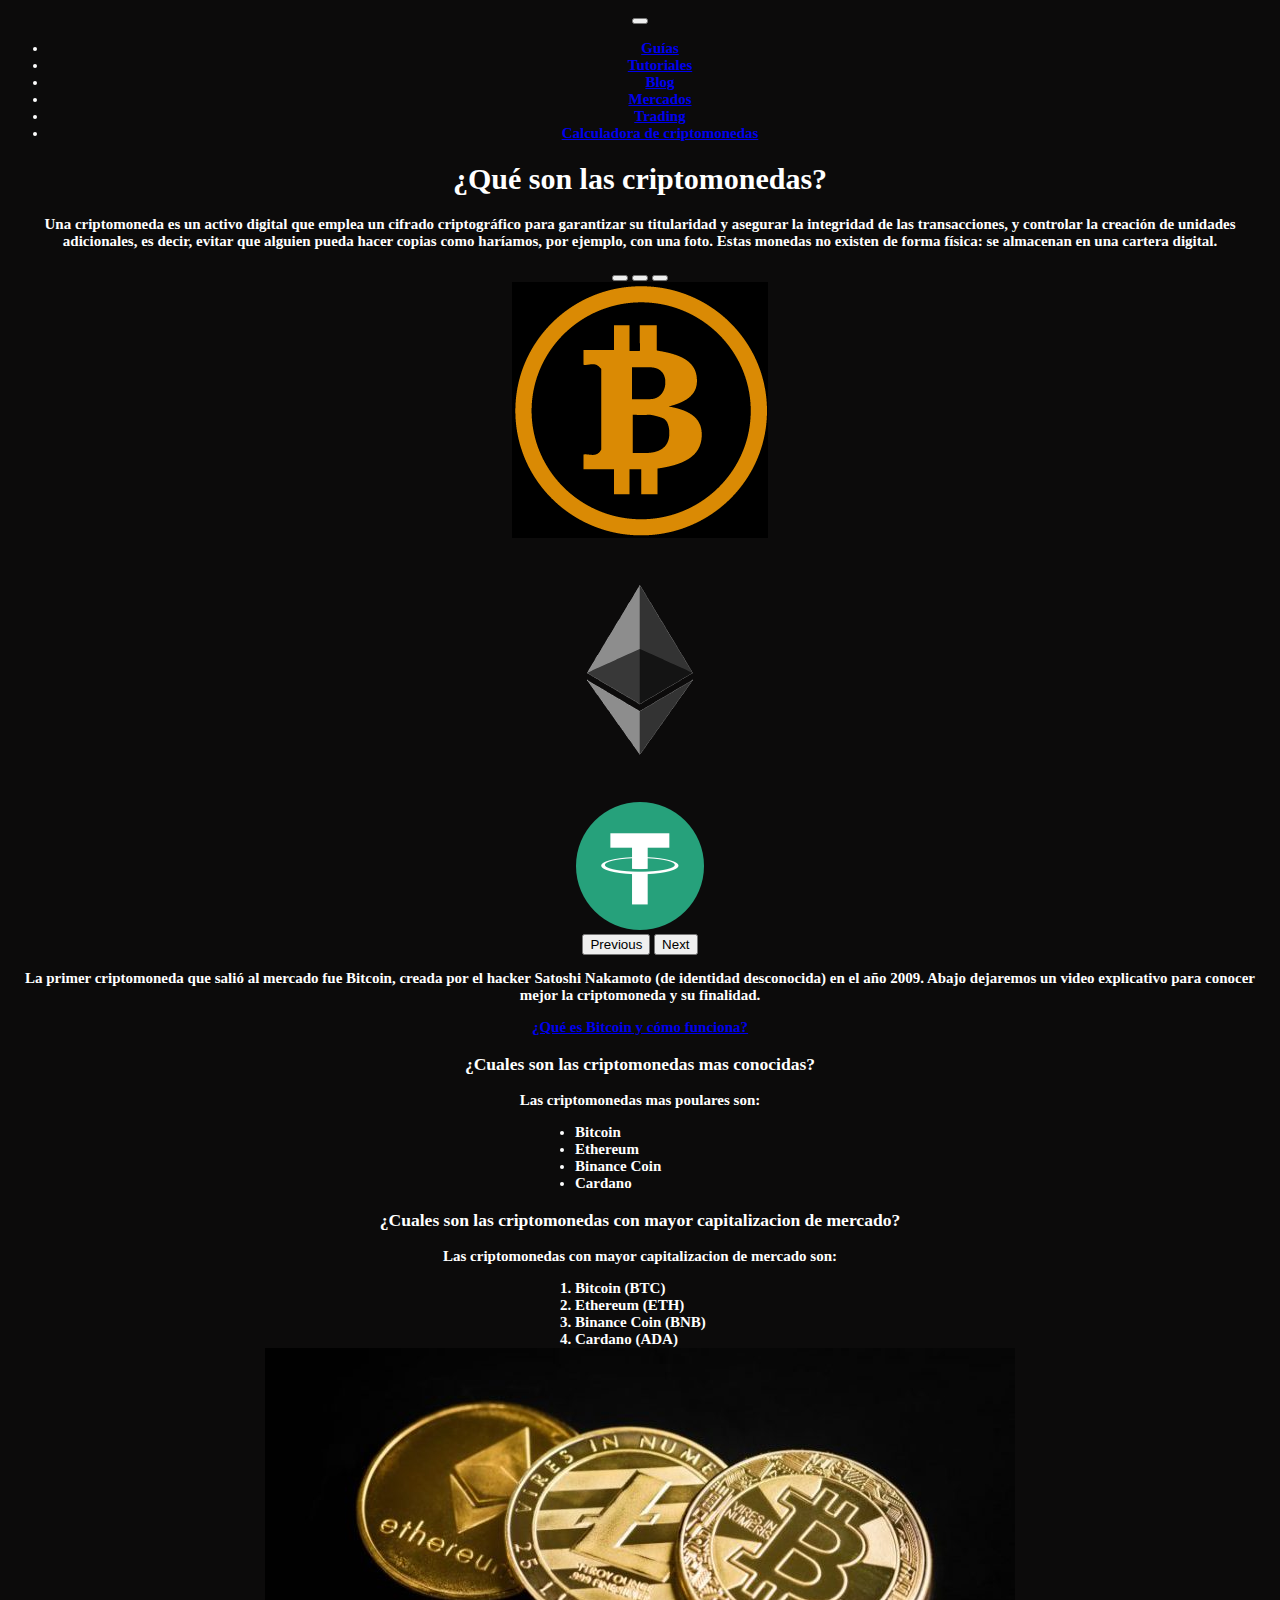
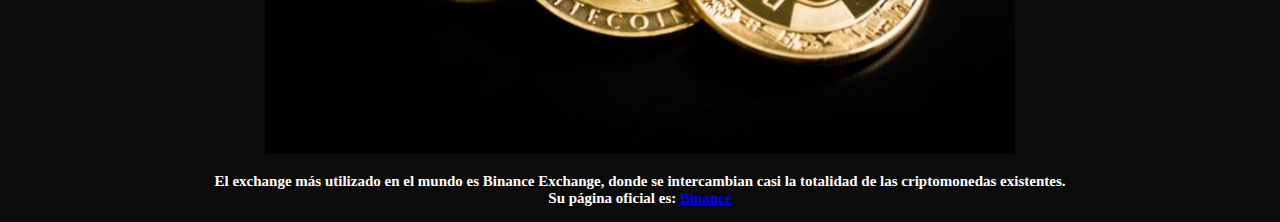
<file: index.html>
<!DOCTYPE html>
<html lang="es">

<head>
    <meta charset="UTF-8">
    <meta http-equiv="X-UA-Compatible" content="IE=edge">
    <meta name="viewport" content="width=device-width, initial-scale=1.0">
    <link rel="icon" type="" href="Archivos Externos\icono.jpg">
    <link href="https://cdn.jsdelivr.net/npm/bootstrap@5.1.3/dist/css/bootstrap.min.css" rel="stylesheet" integrity="sha384-1BmE4kWBq78iYhFldvKuhfTAU6auU8tT94WrHftjDbrCEXSU1oBoqyl2QvZ6jIW3" crossorigin="anonymous">
    <link rel="stylesheet" href="CSS\estilo css.css">
    <title>Criptomonedas</title>
    <!-- <style>
        body {
            background-image: url('imagen de fondo.jpg');
            background-size: cover;
        }
    </style> -->
</head>

<body>
    <nav class="navbar navbar-expand-lg navbar-light bg-light">
        <div class="container-fluid">
            <button class="navbar-toggler" type="button" data-bs-toggle="collapse" data-bs-target="#navbarNav" aria-controls="navbarNav" aria-expanded="false" aria-label="Toggle navigation">
        <span class="navbar-toggler-icon"></span>
      </button>
            <div class="collapse navbar-collapse" id="navbarNav">
                <ul class="navbar-nav">
                    <li class="nav-item">
                        <a class="nav-link" href="https://launchpad.ripio.com/guias">Guías</a>
                    </li>
                    <li class="nav-item">
                        <a class="nav-link" href="https://launchpad.ripio.com/tutoriales">Tutoriales</a>
                    </li>
                    <li class="nav-item">
                        <a class="nav-link" href="https://launchpad.ripio.com">Blog</a>
                    </li>
                    <li class="nav-item">
                        <a class="nav-link active" aria-current="page" href="https://www.binance.com/es/markets">Mercados</a>
                    </li>
                    <li class="nav-item">
                        <a class="nav-link" href="https://exchange.ripio.com/app/trade/BTC_USDC">Trading</a>
                    </li>
                    <li class="nav-item">
                        <a class="nav-link" href="https://coinmarketcap.com/es/converter/">Calculadora de criptomonedas</a>
                    </li>
                </ul>
            </div>
        </div>
    </nav>
    <div>
        <h1>¿Qué son las criptomonedas?</h1>
    </div>
    <div>
        <p>Una criptomoneda es un activo digital que emplea un cifrado criptográfico para garantizar su titularidad y asegurar la integridad de las transacciones, y controlar la creación de unidades adicionales, es decir, evitar que alguien pueda hacer copias
            como haríamos, por ejemplo, con una foto. Estas monedas no existen de forma física: se almacenan en una cartera digital.</p>

        <script src="https://cdn.jsdelivr.net/npm/bootstrap@5.1.3/dist/js/bootstrap.bundle.min.js" integrity="sha384-ka7Sk0Gln4gmtz2MlQnikT1wXgYsOg+OMhuP+IlRH9sENBO0LRn5q+8nbTov4+1p" crossorigin="anonymous"></script>
        <div id="carouselExampleCaptions" class="carousel slide" data-bs-ride="carousel">
            <div class="carousel-indicators">
                <button type="button" data-bs-target="#carouselExampleCaptions" data-bs-slide-to="0" class="active" aria-current="true" aria-label="Slide 1"></button>
                <button type="button" data-bs-target="#carouselExampleCaptions" data-bs-slide-to="1" aria-label="Slide 2"></button>
                <button type="button" data-bs-target="#carouselExampleCaptions" data-bs-slide-to="2" aria-label="Slide 3"></button>
            </div>
            <div class="carousel-inner">
                <div class="carousel-item active">
                    <img src="Archivos Externos\btc.png" class="c-block w-25" alt="banner 1">
                    <div class="carousel-caption d-none d-md-block">
                    </div>
                </div>
                <div class="carousel-item">
                    <img src="Archivos Externos\ethereum.png" class="c-block w-25" alt="banner 2">
                    <div class="carousel-caption d-none d-md-block">
                    </div>
                </div>
                <div class="carousel-item">
                    <img src="Archivos Externos\usdt.png" class="c-block w-25" alt="banner 3">
                    <div class="carousel-caption d-none d-md-block">
                    </div>
                </div>
            </div>
            <button class="carousel-control-prev" type="button" data-bs-target="#carouselExampleCaptions" data-bs-slide="prev">
              <span class="carousel-control-prev-icon" aria-hidden="true"></span>
              <span class="visually-hidden">Previous</span>
            </button>
            <button class="carousel-control-next" type="button" data-bs-target="#carouselExampleCaptions" data-bs-slide="next">
              <span class="carousel-control-next-icon" aria-hidden="true"></span>
              <span class="visually-hidden">Next</span>
            </button>
        </div>

        <p>La primer criptomoneda que salió al mercado fue Bitcoin, creada por el hacker Satoshi Nakamoto (de identidad desconocida) en el año 2009. Abajo dejaremos un video explicativo para conocer mejor la criptomoneda y su finalidad.
        </p>
        <p>
            <center><a href="index2.html">¿Qué es Bitcoin y cómo funciona?</a></center>
        </p>
    </div>
    <div>
        <h3>¿Cuales son las criptomonedas mas conocidas?</h3>
        <p>Las criptomonedas mas poulares son:</p>
        <ul id="centrarlistas">
            <li>Bitcoin</li>
            <li>Ethereum</li>
            <li>Binance Coin</li>
            <li>Cardano</li>
        </ul>
    </div>
    <div>
        <h3>¿Cuales son las criptomonedas con mayor capitalizacion de mercado?</h3>
        <p>Las criptomonedas con mayor capitalizacion de mercado son:</p>
        <ol id="centrarlistas">
            <li>Bitcoin (BTC)</li>
            <li>Ethereum (ETH)</li>
            <li>Binance Coin (BNB)</li>
            <li>Cardano (ADA)</li>
        </ol>
        <img src="Archivos Externos\principalescriptos.jpg" class="img-fluid" alt="...">
        <p>
            <center>El exchange más utilizado en el mundo es Binance Exchange, donde se intercambian casi la totalidad de las criptomonedas existentes.</center>
            <center>Su página oficial es: <a href="https://www.binance.com/es" role="button">Binance</a></center>


        </p>


    </div>

</body>

</html>
</file>
